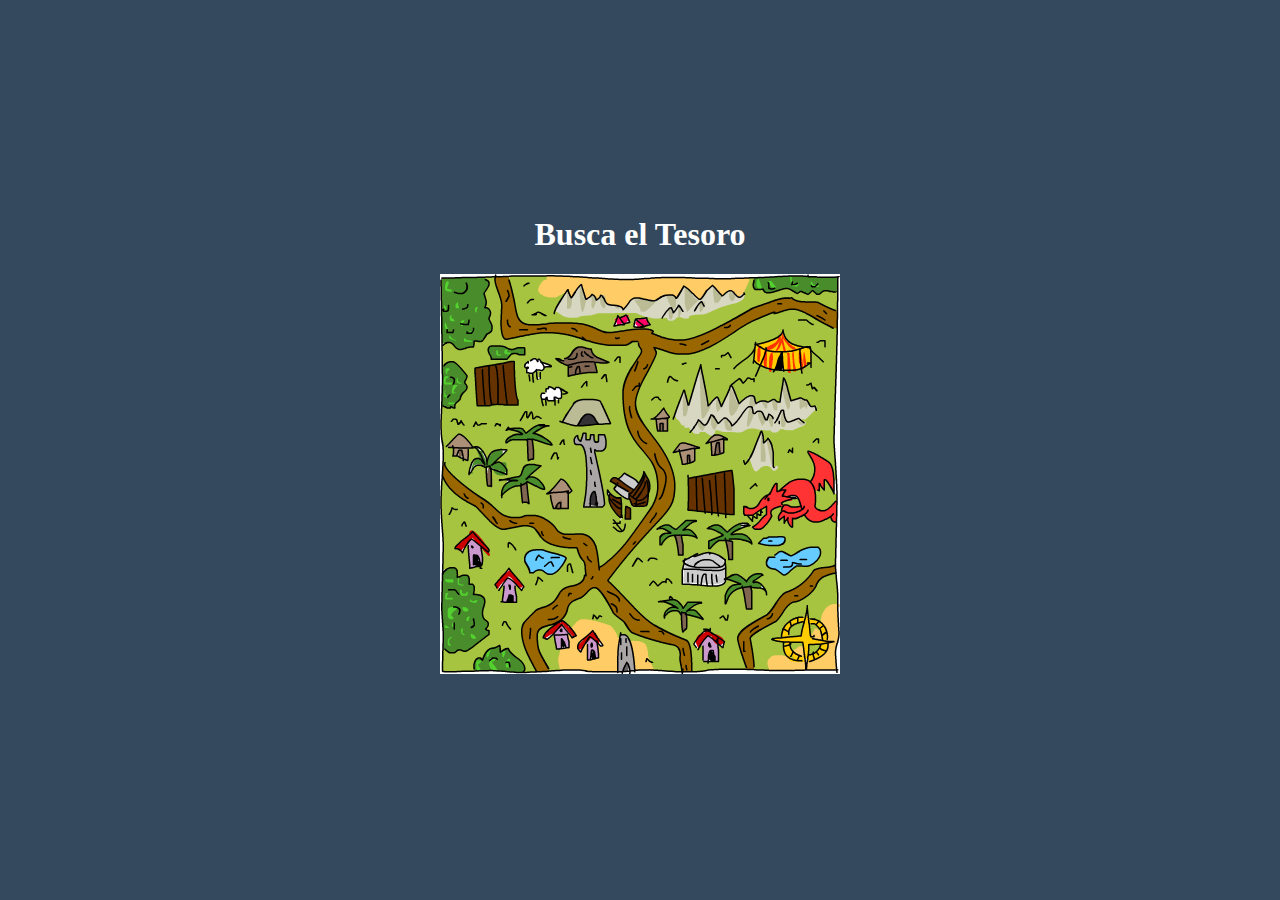
<file: index.html>
<!DOCTYPE html>
<html>
<head>
	<meta charset="utf-8">
	<meta http-equiv="X-UA-Compatible" content="IE=edge">
	<title>,Mapa del Tesoro</title>
	<link rel="stylesheet" href="css/main.css">
</head>
<body>
	<h1>Busca el Tesoro</h1>
	<img src="img/treasuremap.png" id="map" width="400" height="400">
	<p id="distance"></p>
	<script src="js/helpers.js"></script>
	<script src="js/game.js"></script>
</body>
</html>
</file>
<file: css/main.css>
body{
	background: #34495e;
	color: #fff;
	/*alineado al centro*/
	height: 100vh;
	/*como queda un espaciado se quita el pading y margin*/
	padding: 0;
	margin:0; 

	/*centrando el contenido*/
	display: flex;
	justify-content: center;
	align-items: center;
	/*colocara la imagen arriba y abajo*/
	flex-direction: column;
}
</file>
